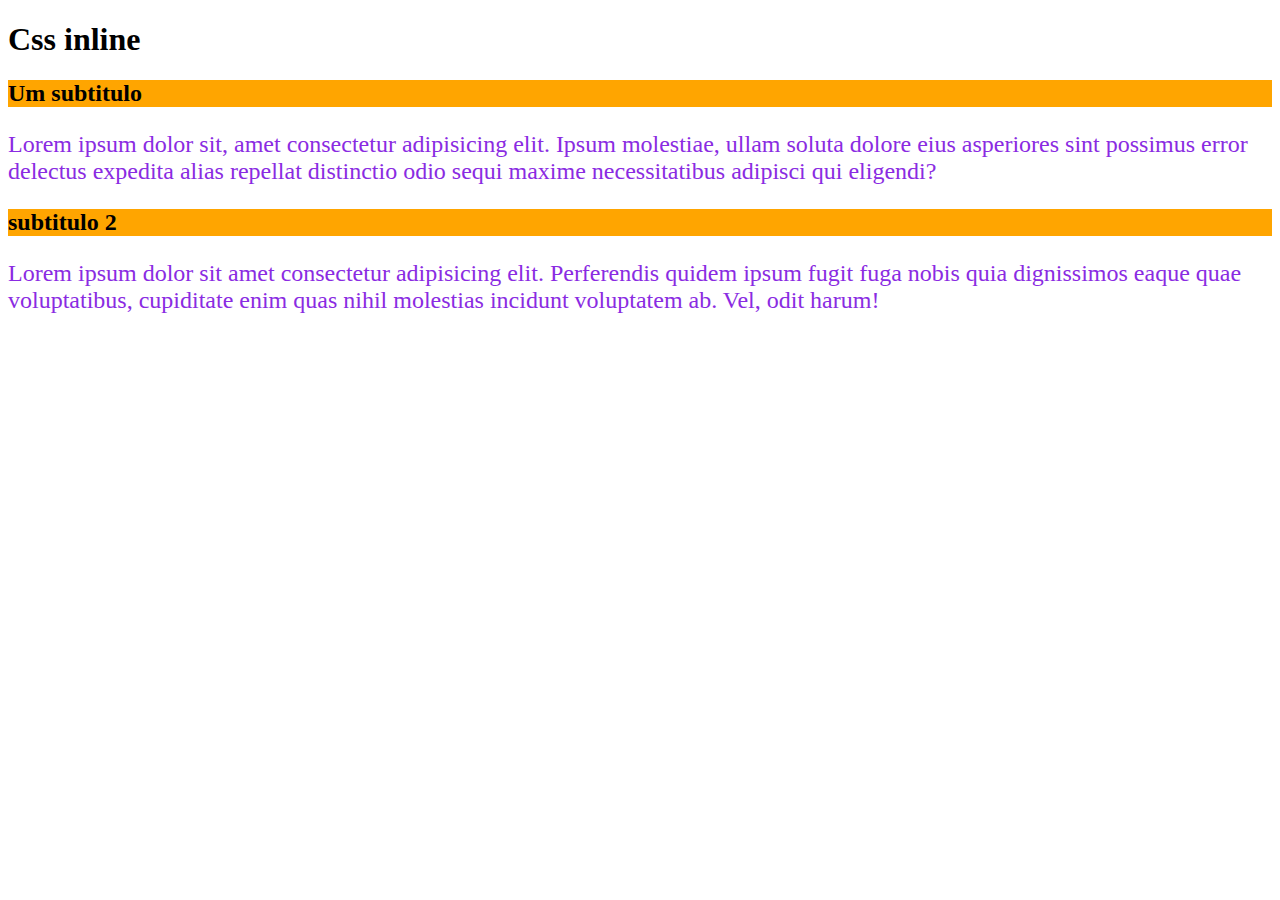
<file: DevQuest- CSS-basico/02-css-inline/index.html>
<!DOCTYPE html>
<html lang="en">
<head>
    <meta charset="UTF-8">
    <meta http-equiv="X-UA-Compatible" content="IE=edge">
    <meta name="viewport" content="width=device-width, initial-scale=1.0">
    <title>Css inline</title>
</head>
<body>
    <h1>Css inline</h1>
    <h2 style="background-color: orange;">Um subtitulo</h2>

    <p style="color: blueviolet; font-size: 24px;">Lorem ipsum dolor sit, amet consectetur adipisicing elit. Ipsum molestiae, ullam soluta dolore eius asperiores sint possimus error delectus expedita alias repellat distinctio odio sequi maxime necessitatibus adipisci qui eligendi?</p>

    <h2 style="background-color: orange;">subtitulo 2</h2>

    <p style="color: blueviolet; font-size: 24px;">Lorem ipsum dolor sit amet consectetur adipisicing elit. Perferendis quidem ipsum fugit fuga nobis quia dignissimos eaque quae voluptatibus, cupiditate enim quas nihil molestias incidunt voluptatem ab. Vel, odit harum!</p>

</body>
</html>
</file>
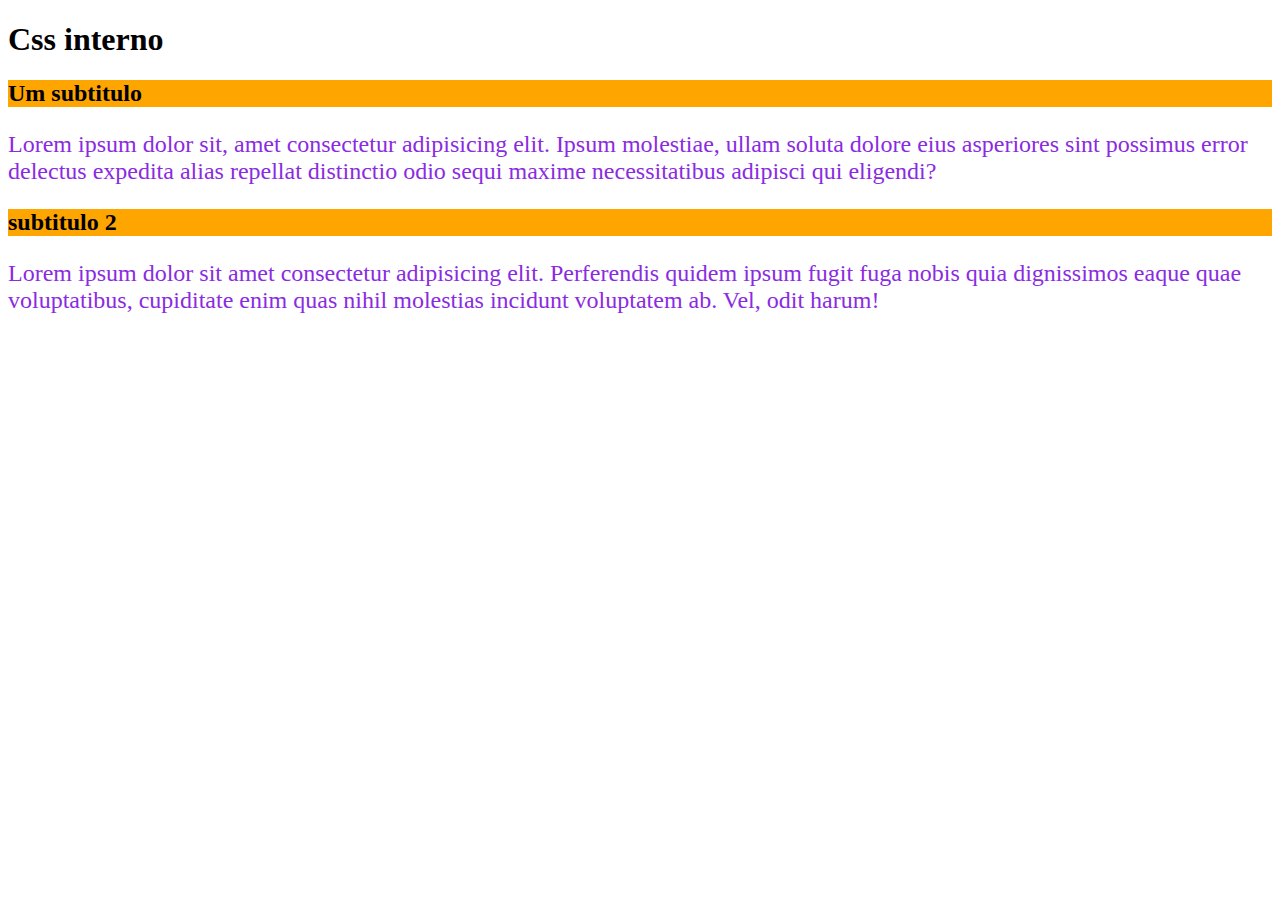
<file: DevQuest- CSS-basico/03-css-interno/index.html>
<!DOCTYPE html>
<html lang="pt-br">
<head>
    <meta charset="UTF-8">
    <meta http-equiv="X-UA-Compatible" content="IE=edge">
    <meta name="viewport" content="width=device-width, initial-scale=1.0">
    <title>Css interno</title>

    <style>
        h2{
            background-color: orange;
        }

        p {
            color: blueviolet;
            font-size: 24px;
        }
    </style>
</head>
<body>
    <h1>Css interno</h1>
    <h2>Um subtitulo</h2>

    <p>Lorem ipsum dolor sit, amet consectetur adipisicing elit. Ipsum molestiae, ullam soluta dolore eius asperiores sint possimus error delectus expedita alias repellat distinctio odio sequi maxime necessitatibus adipisci qui eligendi?</p>

    <h2>subtitulo 2</h2>

    <p>Lorem ipsum dolor sit amet consectetur adipisicing elit. Perferendis quidem ipsum fugit fuga nobis quia dignissimos eaque quae voluptatibus, cupiditate enim quas nihil molestias incidunt voluptatem ab. Vel, odit harum!</p>

</body>
</html>
</file>
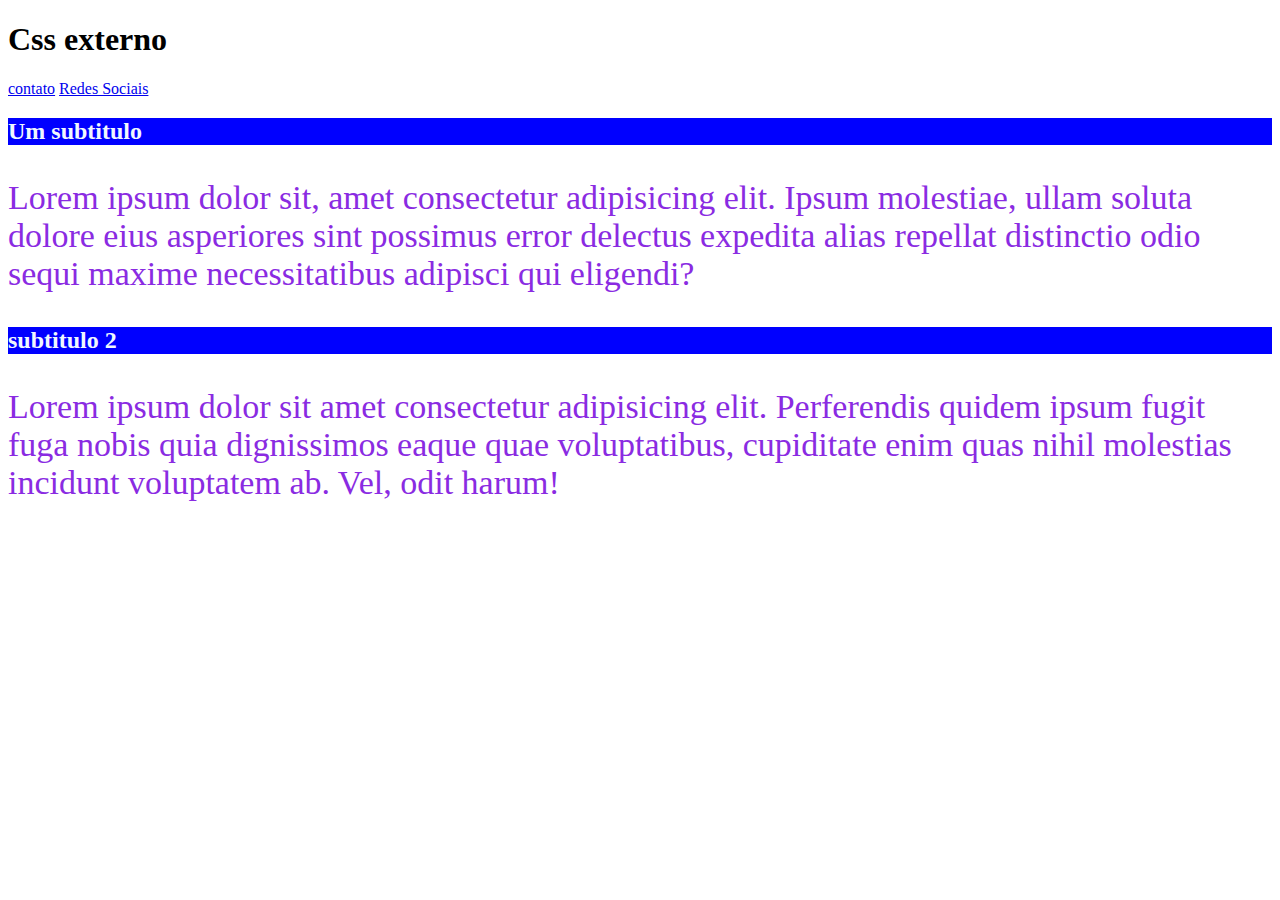
<file: DevQuest- CSS-basico/04-css-externo/index.html>
<!DOCTYPE html>
<html lang="pt-br">
<head>
    <meta charset="UTF-8">
    <meta http-equiv="X-UA-Compatible" content="IE=edge">
    <meta name="viewport" content="width=device-width, initial-scale=1.0">
    <title>Css externo</title>
    <link rel="stylesheet" href="style.css">


</head>
<body>
    <h1>Css externo</h1>
    <a href="./teste-contato.html">contato</a> 
    <a href="./index2.html">Redes Sociais</a>


    <h2>Um subtitulo</h2>

    <p>Lorem ipsum dolor sit, amet consectetur adipisicing elit. Ipsum molestiae, ullam soluta dolore eius asperiores sint possimus error delectus expedita alias repellat distinctio odio sequi maxime necessitatibus adipisci qui eligendi?</p>

    <h2>subtitulo 2</h2>

    <p>Lorem ipsum dolor sit amet consectetur adipisicing elit. Perferendis quidem ipsum fugit fuga nobis quia dignissimos eaque quae voluptatibus, cupiditate enim quas nihil molestias incidunt voluptatem ab. Vel, odit harum!</p>
  

    
</body>
</html>
</file>
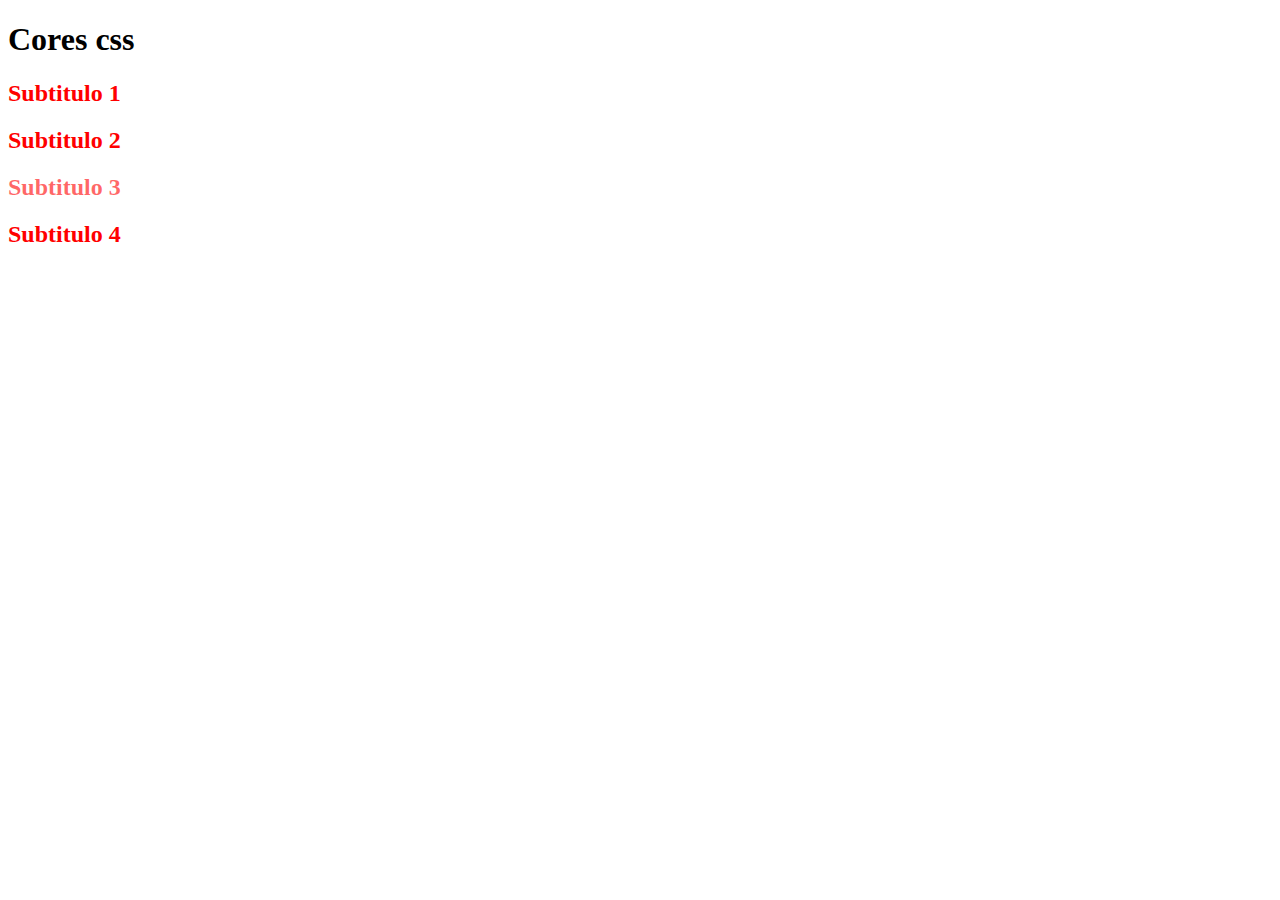
<file: DevQuest- CSS-basico/06-cores/index.html>
<!DOCTYPE html>
<html lang="en">
<head>
    <meta charset="UTF-8">
    <meta http-equiv="X-UA-Compatible" content="IE=edge">
    <meta name="viewport" content="width=device-width, initial-scale=1.0">
    <title>Cores css</title>
</head>
<body>
    <h1>Cores css</h1>

    <h2 style="color: red;">Subtitulo 1</h2>

    <h2 style="color: rgb(255, 0, 0);">Subtitulo 2</h2>

    <h2 style="color: rgba(255, 0, 0, 0.6);"> Subtitulo 3</h2>

    <h2 style="color: #ff0000;" >Subtitulo 4</h2>
</body>
</html>
</file>
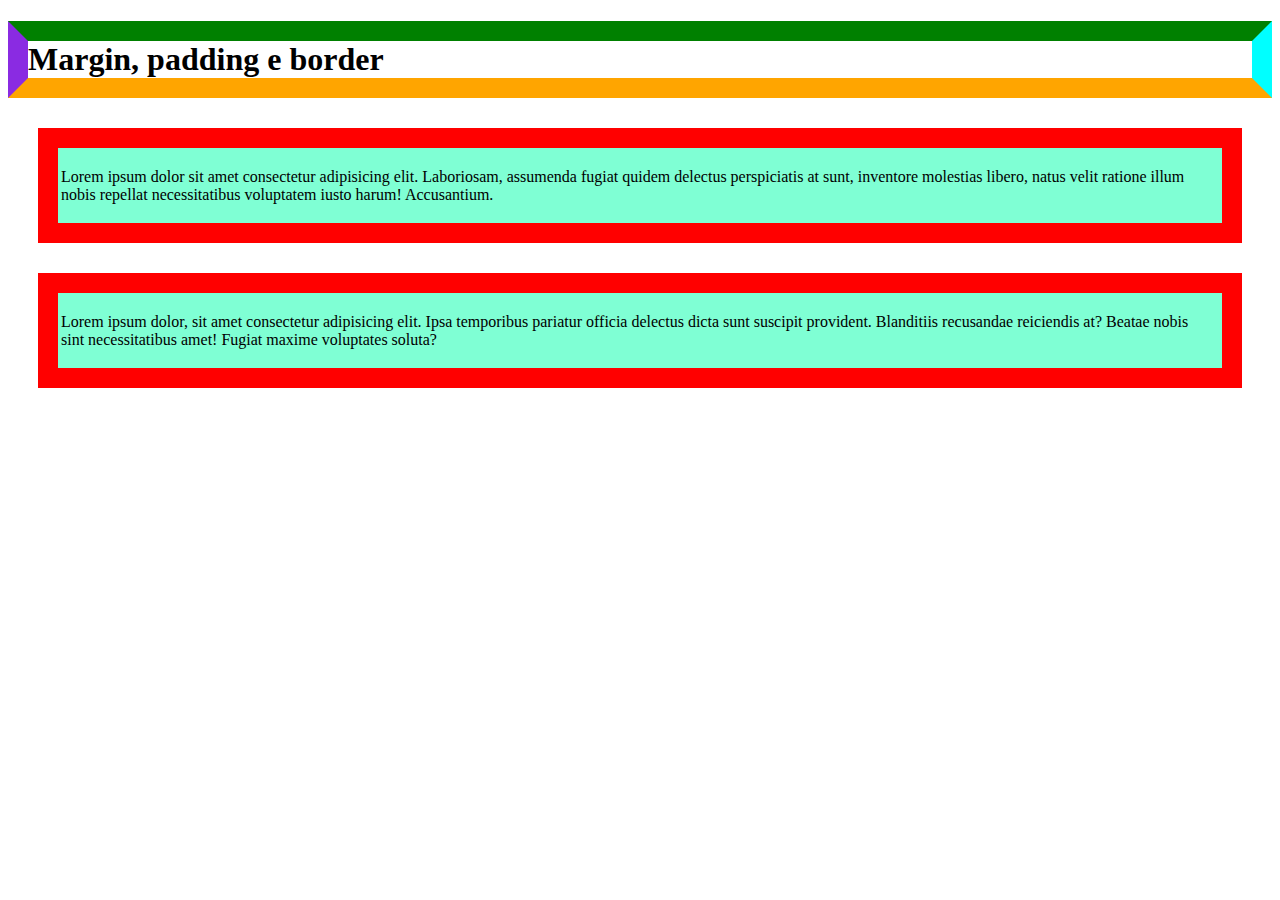
<file: DevQuest- CSS-basico/07- margin-padding-border/index.html>
<!DOCTYPE html>
<html lang="en">
<head>
    <meta charset="UTF-8">
    <meta http-equiv="X-UA-Compatible" content="IE=edge">
    <meta name="viewport" content="width=device-width, initial-scale=1.0">
    <link rel="stylesheet" href="style.css">
    <title>Margin</title>
</head>
<body>

    <h1>Margin, padding e border</h1>

    <p>Lorem ipsum dolor sit amet consectetur adipisicing elit. Laboriosam, assumenda fugiat quidem delectus perspiciatis at sunt, inventore molestias libero, natus velit ratione illum nobis repellat necessitatibus voluptatem iusto harum! Accusantium.</p>

    <p>Lorem ipsum dolor, sit amet consectetur adipisicing elit. Ipsa temporibus pariatur officia delectus dicta sunt suscipit provident. Blanditiis recusandae reiciendis at? Beatae nobis sint necessitatibus amet! Fugiat maxime voluptates soluta?</p>
    
</body>
</html>
</file>
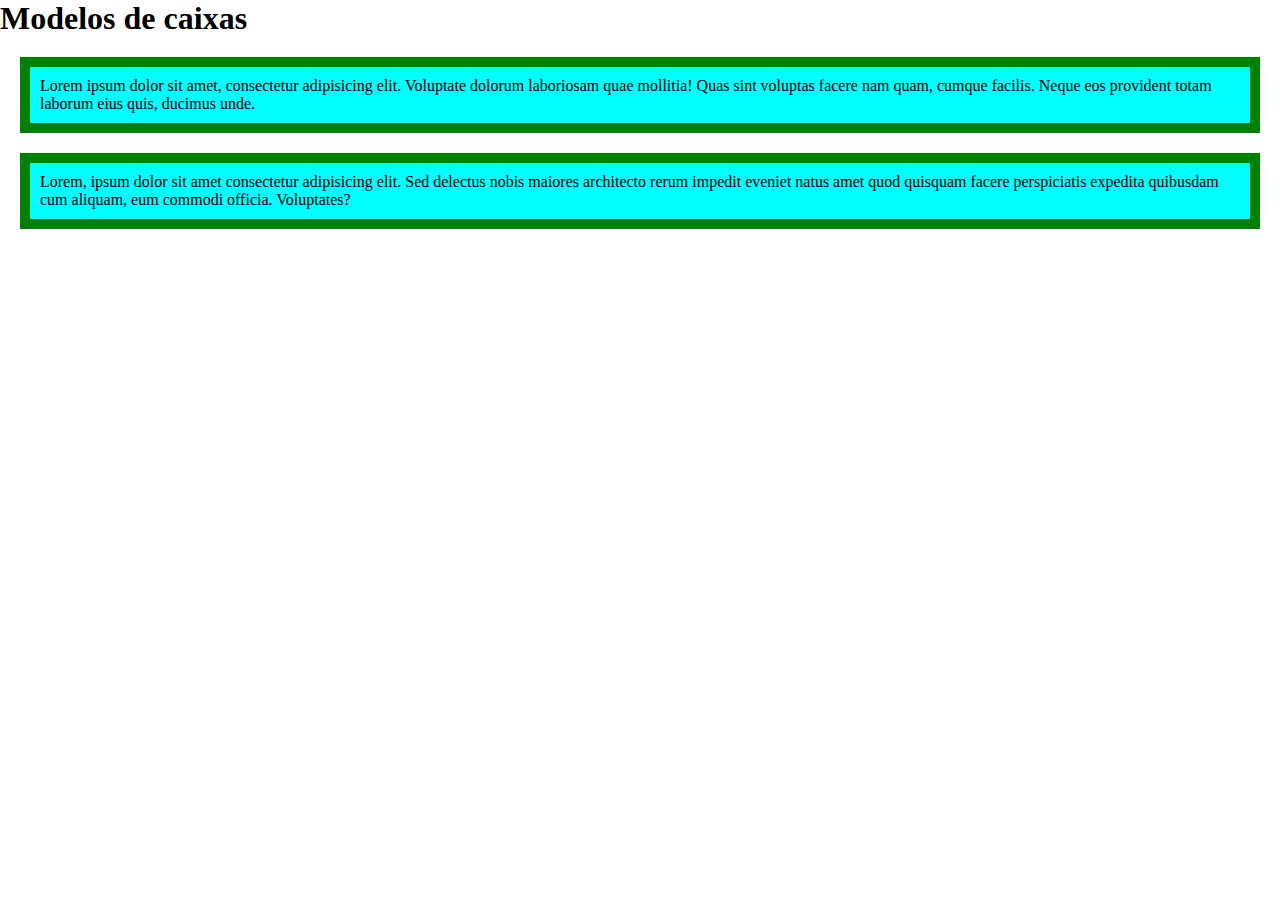
<file: DevQuest- CSS-basico/10-modelos -de-caixas/index.html>
<!DOCTYPE html>
<html lang="pt-br">
<head>
    <meta charset="UTF-8">
    <meta http-equiv="X-UA-Compatible" content="IE=edge">
    <meta name="viewport" content="width=device-width, initial-scale=1.0">
    <link rel="stylesheet" href="style.css">
    <title>Modelos de caixas</title>
</head>
<body>
    <h1>Modelos de caixas</h1>

    <p>Lorem ipsum dolor sit amet, consectetur adipisicing elit. Voluptate dolorum laboriosam quae mollitia! Quas sint voluptas facere nam quam, cumque facilis. Neque eos provident totam laborum eius quis, ducimus unde.</p>

    <p>Lorem, ipsum dolor sit amet consectetur adipisicing elit. Sed delectus nobis maiores architecto rerum impedit eveniet natus amet quod quisquam facere perspiciatis expedita quibusdam cum aliquam, eum commodi officia. Voluptates?</p>
</body>
</html>
</file>
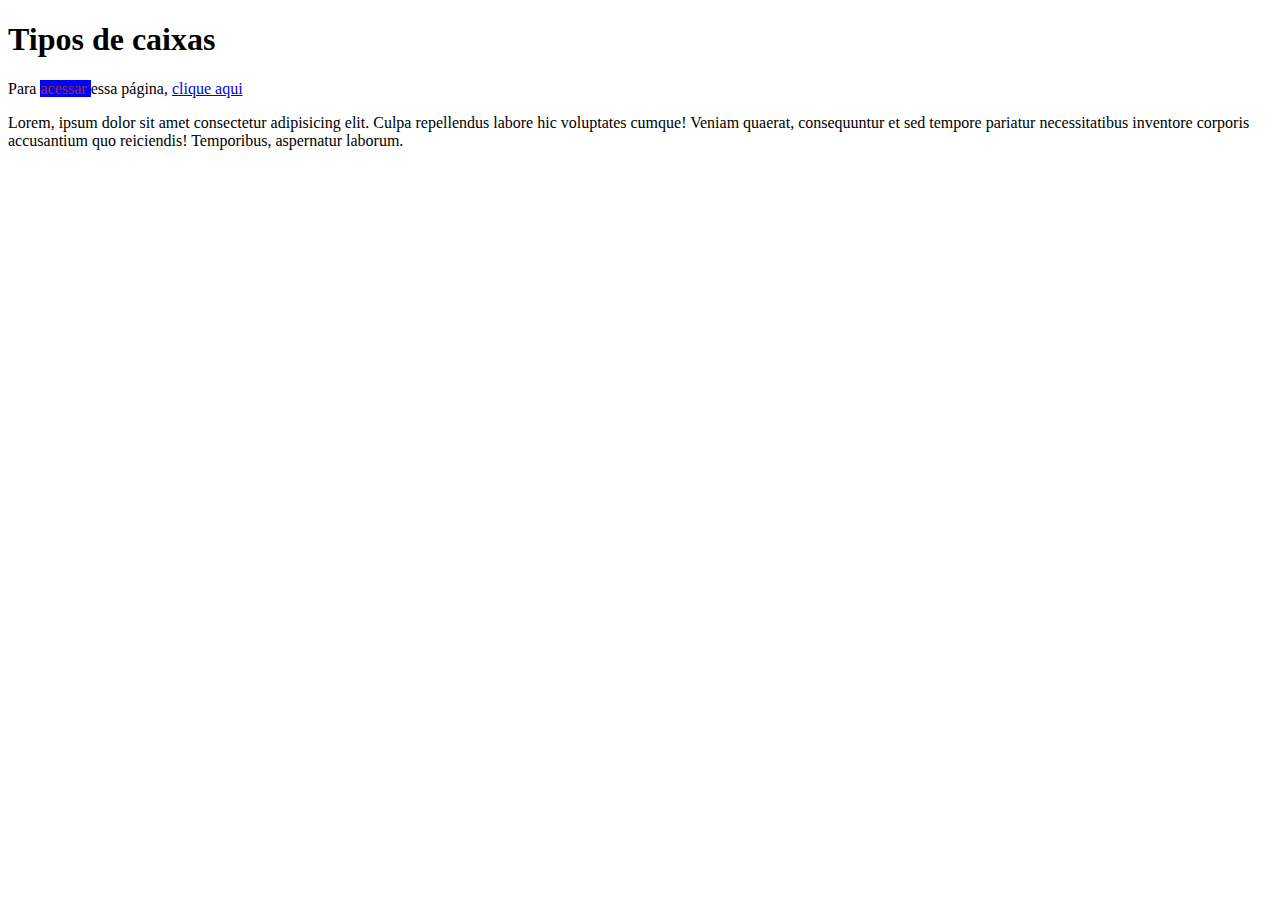
<file: DevQuest- CSS-basico/11-tipos-de-caixas/index.html>
<!DOCTYPE html>
<html lang="pr-br">
<head>
    <meta charset="UTF-8">
    <meta http-equiv="X-UA-Compatible" content="IE=edge">
    <meta name="viewport" content="width=device-width, initial-scale=1.0">
    <link rel="stylesheet" href="style.css">
    <title>Tipos de Caixas</title>
</head>
<body>
    <h1>Tipos de caixas</h1>

    <p>Para <span>acessar </span>essa página, <a href="#">clique aqui</a></p>

    <p>Lorem, ipsum dolor sit amet consectetur adipisicing elit. Culpa repellendus labore hic voluptates cumque! Veniam quaerat, consequuntur et sed tempore pariatur necessitatibus inventore corporis accusantium quo reiciendis! Temporibus, aspernatur laborum.</p>
</body>
</html>
</file>
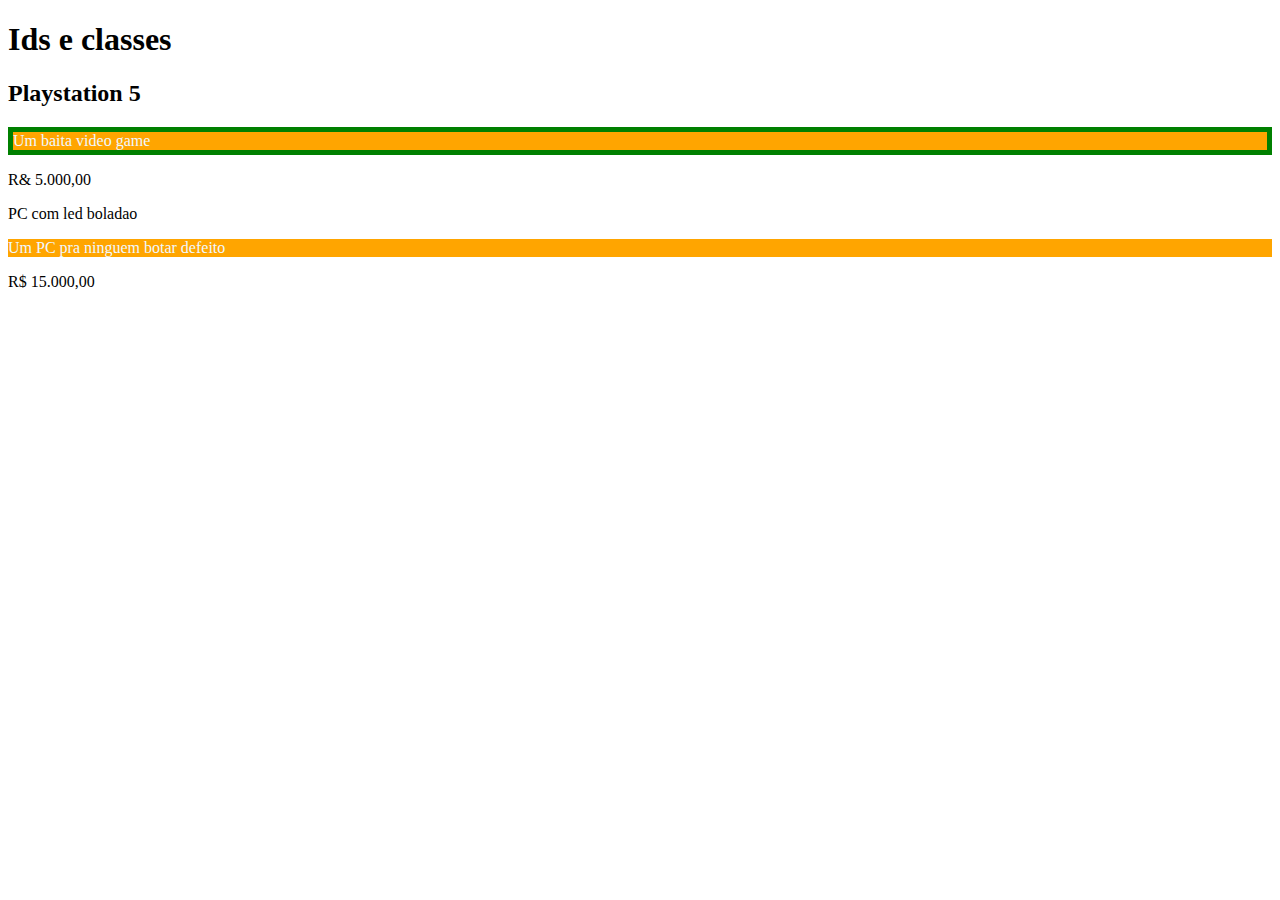
<file: DevQuest- CSS-basico/12-id-e-classes/index.html>
<!DOCTYPE html>
<html lang="en">
<head>
    <meta charset="UTF-8">
    <meta http-equiv="X-UA-Compatible" content="IE=edge">
    <meta name="viewport" content="width=device-width, initial-scale=1.0">
    <link rel="stylesheet" href="style.css">
    <title>Id</title>
</head>
<body>

    <!-- <h1>Ids e classes</h1>

    <h2>Playstation 5</h2>

    <p id="descricao-video-game">Um baita video game</p>

    <p>R& 5.000,00</p>

    <p>PC com led boladao</p>

    <p id="descricao-pc"> Um PC pra ninguem botar defeito</p>

    <p>R$ 15.000,00</p> -->


    <h1>Ids e classes</h1>

    <h2>Playstation 5</h2>

    <p class="descricao-produto produto-promocao">Um baita video game</p>

    <p>R& 5.000,00</p>

    <p>PC com led boladao</p>

    <p class="descricao-produto"> Um PC pra ninguem botar defeito</p>

    <p>R$ 15.000,00</p>
    
</body>
</html>
</file>
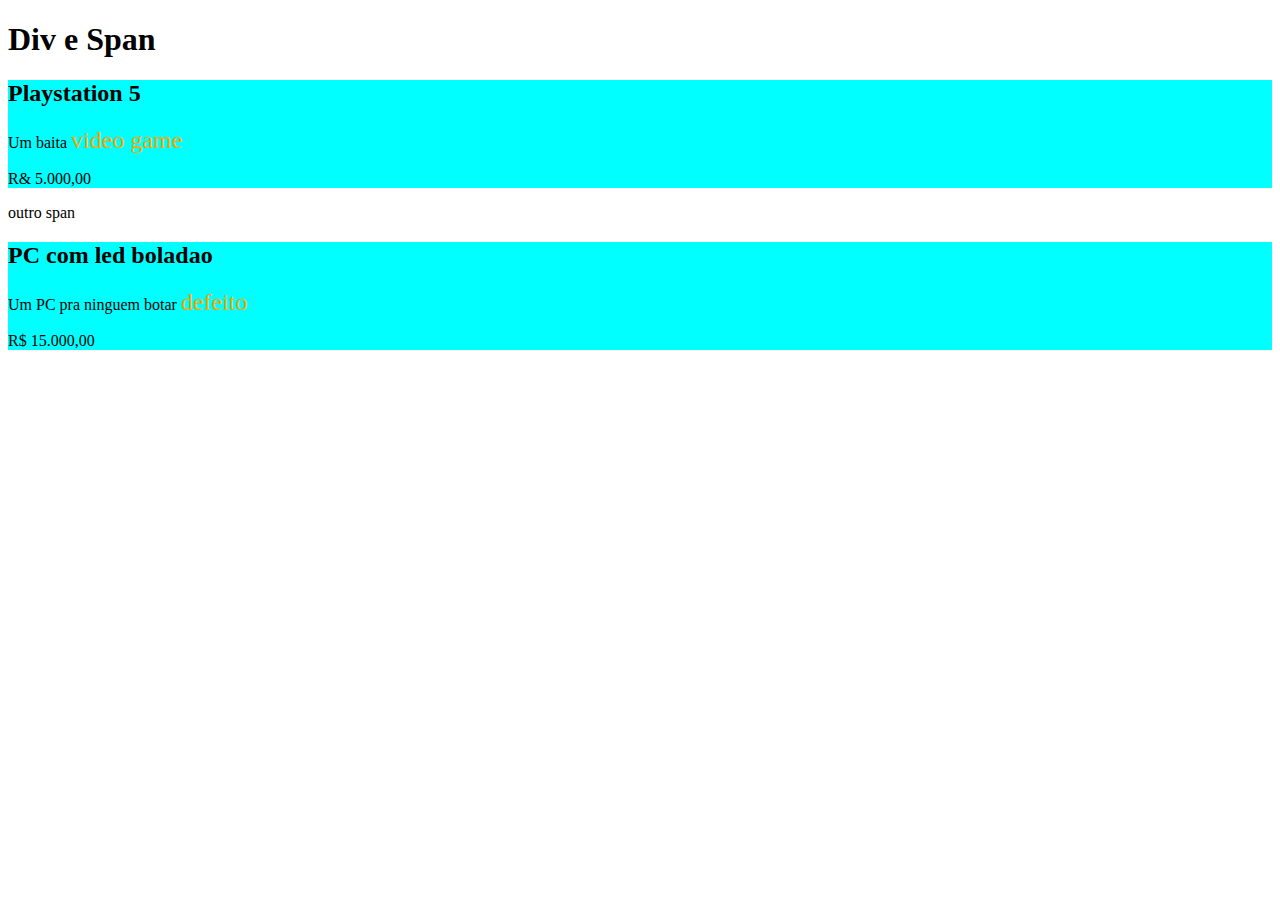
<file: DevQuest- CSS-basico/13-div-span/index.html>
<!DOCTYPE html>
<html lang="en">
<head>
    <meta charset="UTF-8">
    <meta http-equiv="X-UA-Compatible" content="IE=edge">
    <meta name="viewport" content="width=device-width, initial-scale=1.0">
    <link rel="stylesheet" href="style.css">
    <title>Div e Span</title>
</head>
<body>
    <h1>Div e Span</h1>

    <div class="produto">
        <h2>Playstation 5</h2>

        <p class="descricao-produto produto-promocao">  Um baita <span>video game</span></p>

        <p>R& 5.000,00</p>
    </div>


    <span class="outro-span">outro span</span>

    <div class="produto">
        <h2>PC com led boladao</h2>

        <p class="descricao-produto"> Um PC pra ninguem botar <span class="pc-descricao"> defeito</span></p>

        <p>R$ 15.000,00</p>

    </div>
</body>

</html>
</file>
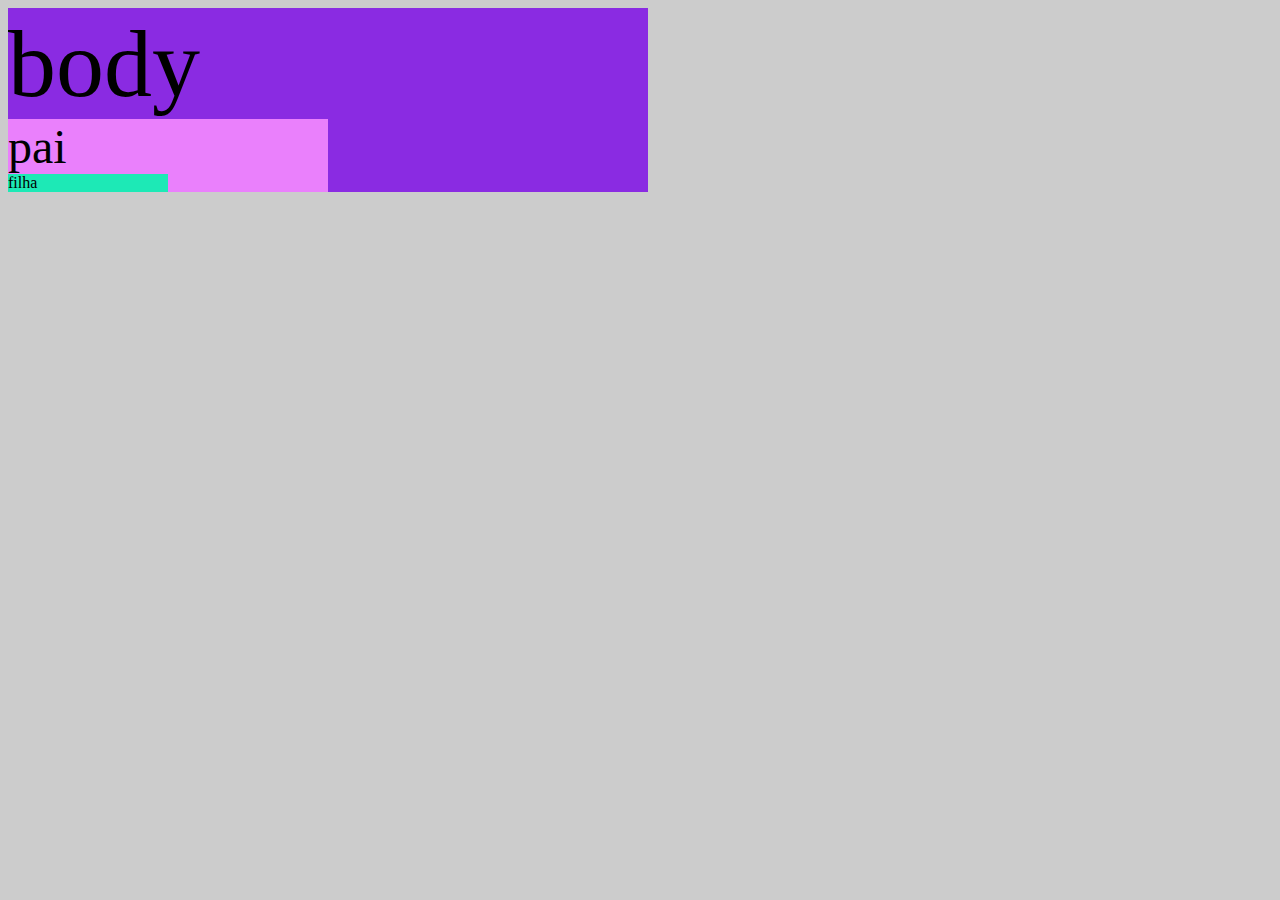
<file: DevQuest- CSS-basico/15-medidas-relativas/index.html>
<!DOCTYPE html>
<html lang="en">
<head>
    <meta charset="UTF-8">
    <meta http-equiv="X-UA-Compatible" content="IE=edge">
    <meta name="viewport" content="width=device-width, initial-scale=1.0">
    <link rel="stylesheet" href="style.css">
    <title>Medidas relativas</title>
</head>
<body>
    <!-- <h1>Unidade de medidas relativas</h1> -->
    body
    <div class="pai">
        pai
        <div class="filha">
            filha
        </div>
    </div>

</body>
</html>
</file>
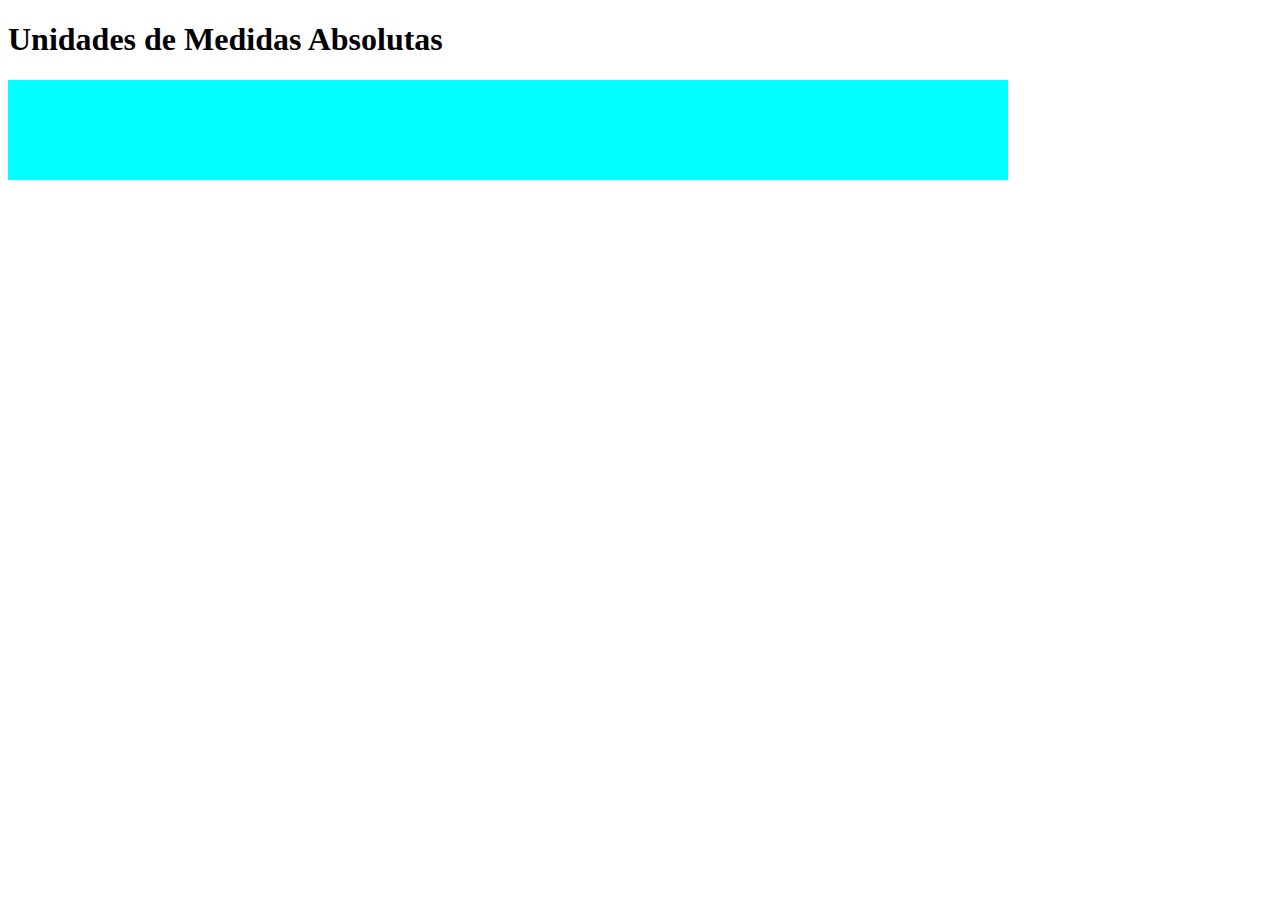
<file: DevQuest- CSS-basico/16-medidas-absoluta/index.html>
<!DOCTYPE html>
<html lang="pt-Br">
<head>
    <meta charset="UTF-8">
    <meta http-equiv="X-UA-Compatible" content="IE=edge">
    <meta name="viewport" content="width=device-width, initial-scale=1.0">
    <link rel="stylesheet" href="style.css">
    <title>Unidades de Medidas Absolutas</title>
</head>
<body>

    <h1>Unidades de Medidas Absolutas</h1>

    <div class="pixel"></div>
    
</body>
</html>
</file>
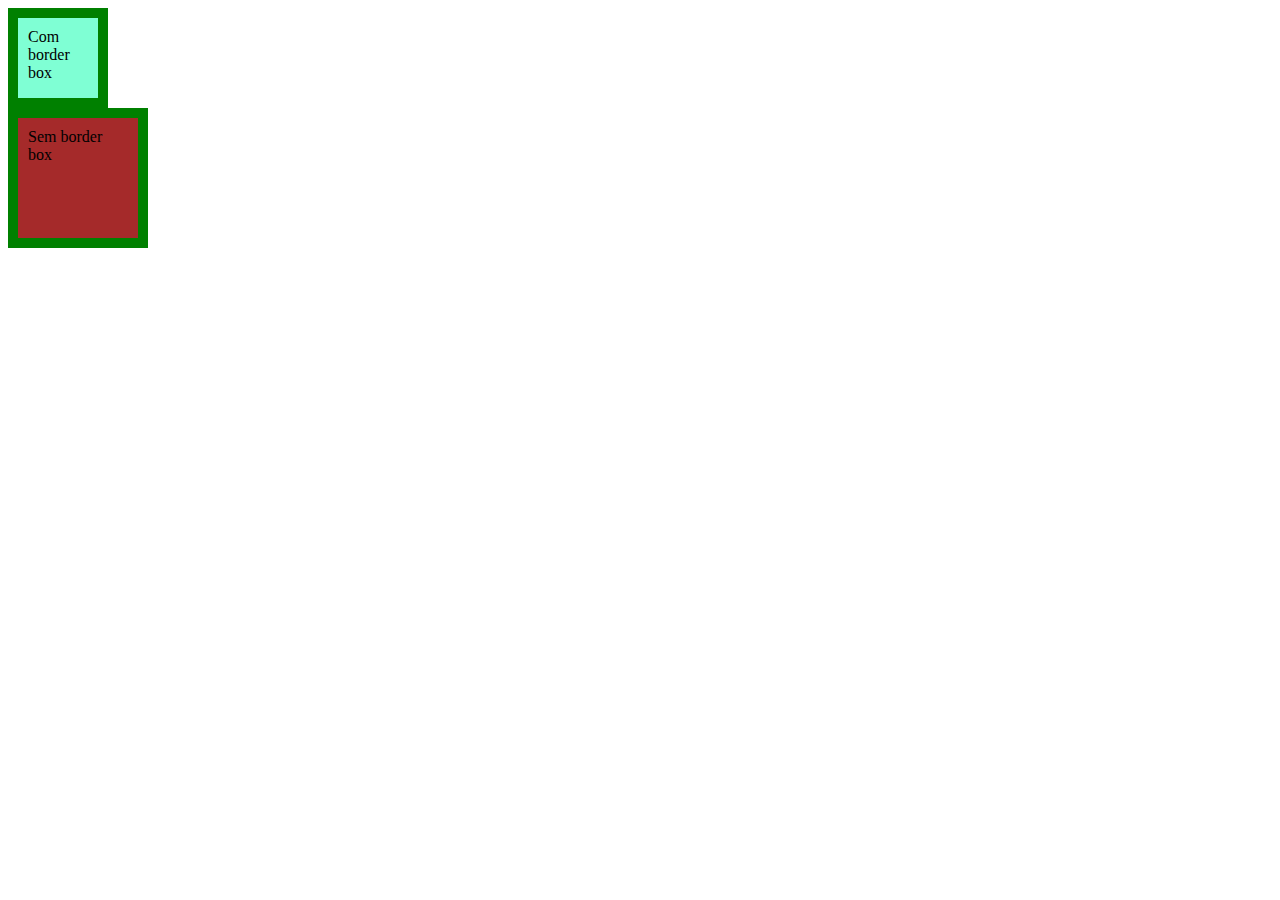
<file: DevQuest- CSS-basico/17-border-box/index.html>
<!DOCTYPE html>
<html lang="pt-br">
<head>
    <meta charset="UTF-8">
    <meta http-equiv="X-UA-Compatible" content="IE=edge">
    <meta name="viewport" content="width=device-width, initial-scale=1.0">
    <link rel="stylesheet" href="style.css">
    <title>Border Box</title>
</head>
<body>
    <div class="com-border-box">Com border box</div>
    <div class="sem-border-box">Sem border box</div>
</body>
</html>
</file>
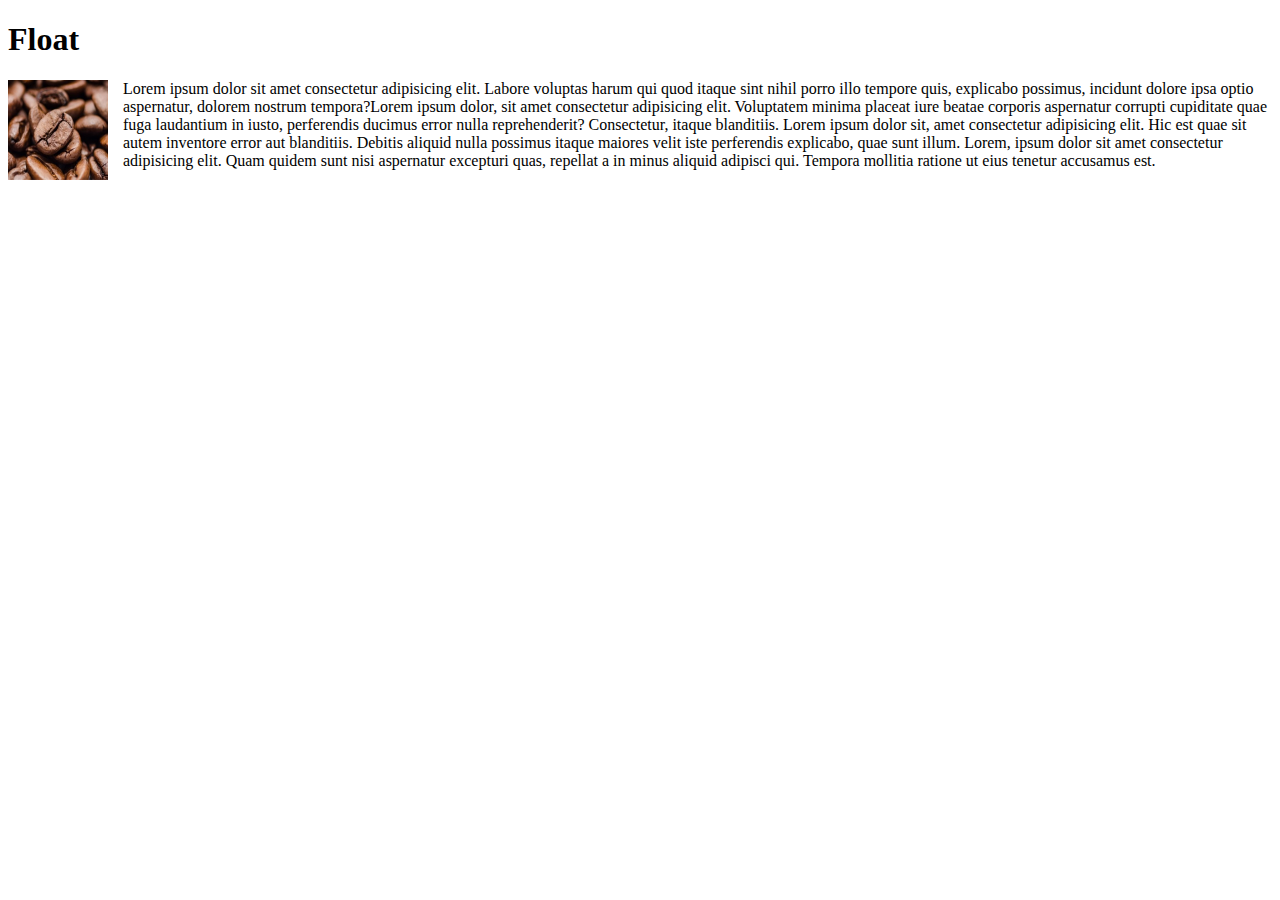
<file: DevQuest- CSS-basico/18-float/index.html>
<!DOCTYPE html>
<html lang="en">
<head>
    <meta charset="UTF-8">
    <meta http-equiv="X-UA-Compatible" content="IE=edge">
    <meta name="viewport" content="width=device-width, initial-scale=1.0">
    <link rel="stylesheet" href="syle.css">
    <title>Css Float</title>
</head>
<body>
    <h1>Float</h1>

    <!-- <section class="float">
        <div class="left">Bloco 1</div>
        <div class="right">Bloco 2</div>
    </section> -->

    <section class="float-blog">
        <img src="2.jpg">
        <p>Lorem ipsum dolor sit amet consectetur adipisicing elit. Labore voluptas harum qui quod itaque sint nihil porro illo tempore quis, explicabo possimus, incidunt dolore ipsa optio aspernatur, dolorem nostrum tempora?Lorem ipsum dolor, sit amet consectetur adipisicing elit. Voluptatem minima placeat iure beatae corporis aspernatur corrupti cupiditate quae fuga laudantium in iusto, perferendis ducimus error nulla reprehenderit? Consectetur, itaque blanditiis.
        Lorem ipsum dolor sit, amet consectetur adipisicing elit. Hic est quae sit autem inventore error aut blanditiis. Debitis aliquid nulla possimus itaque maiores velit iste perferendis explicabo, quae sunt illum.
        Lorem, ipsum dolor sit amet consectetur adipisicing elit. Quam quidem sunt nisi aspernatur excepturi quas, repellat a in minus aliquid adipisci qui. Tempora mollitia ratione ut eius tenetur accusamus est.
        </p>
    </section>
</body>
</html>
</file>
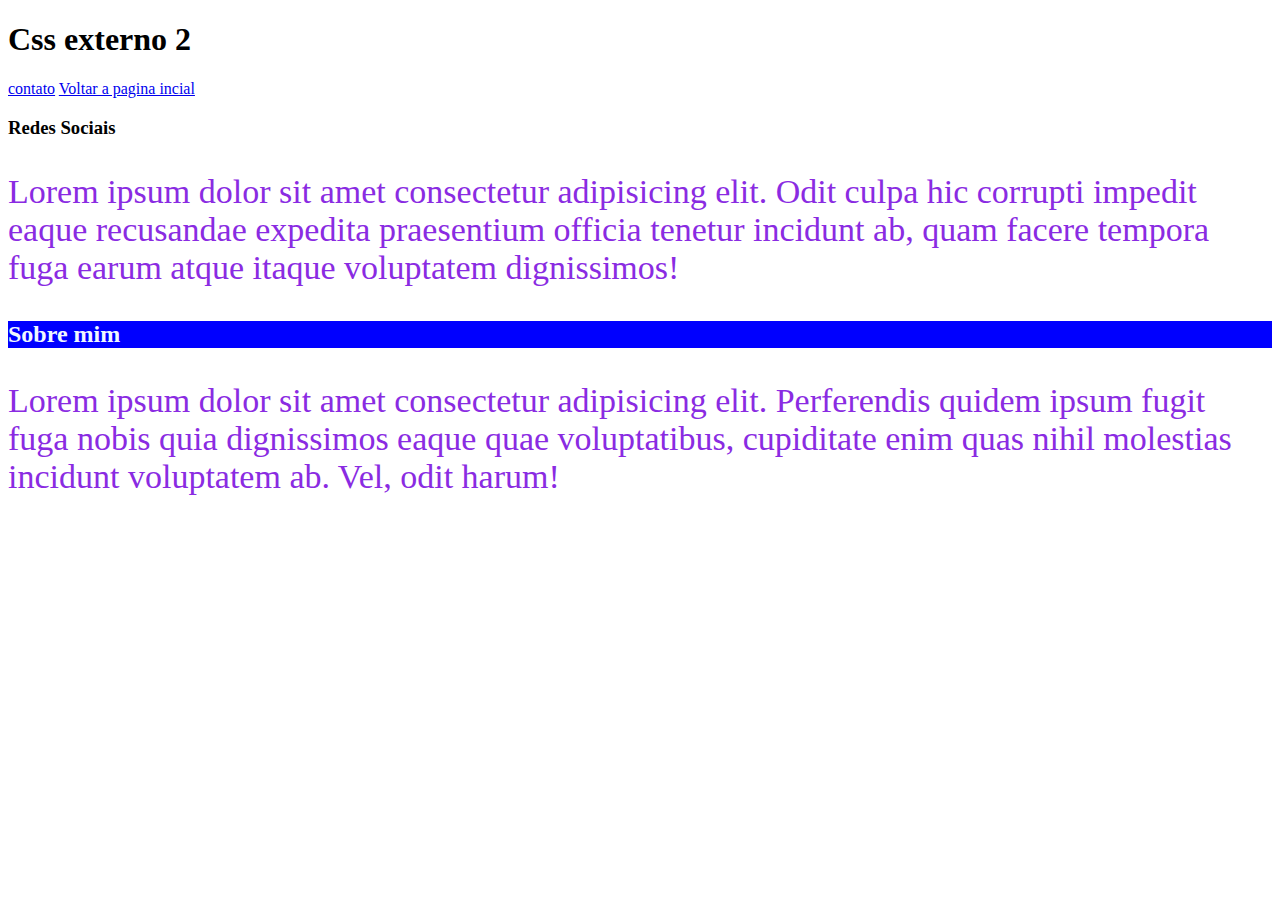
<file: DevQuest- CSS-basico/04-css-externo/index2.html>
<!DOCTYPE html>
<html lang="pt-br">
<head>
    <meta charset="UTF-8">
    <meta http-equiv="X-UA-Compatible" content="IE=edge">
    <meta name="viewport" content="width=device-width, initial-scale=1.0">
    <title>Css externo 2</title>
    <link rel="stylesheet" href="style.css">


</head>
<body>
    
    <h1>Css externo 2</h1>

    <a href="./teste-contato.html">contato</a> 
    <a href="../04-css-externo/index.html">Voltar a pagina incial</a>


    <h3>Redes Sociais</h3>

    <p>Lorem ipsum dolor sit amet consectetur adipisicing elit. Odit culpa hic corrupti impedit eaque recusandae expedita praesentium officia tenetur incidunt ab, quam facere tempora fuga earum atque itaque voluptatem dignissimos!</p>
    
    

    <h2>Sobre mim</h2>

    <p>Lorem ipsum dolor sit amet consectetur adipisicing elit. Perferendis quidem ipsum fugit fuga nobis quia dignissimos eaque quae voluptatibus, cupiditate enim quas nihil molestias incidunt voluptatem ab. Vel, odit harum!</p>

</body>
</html>
</file>
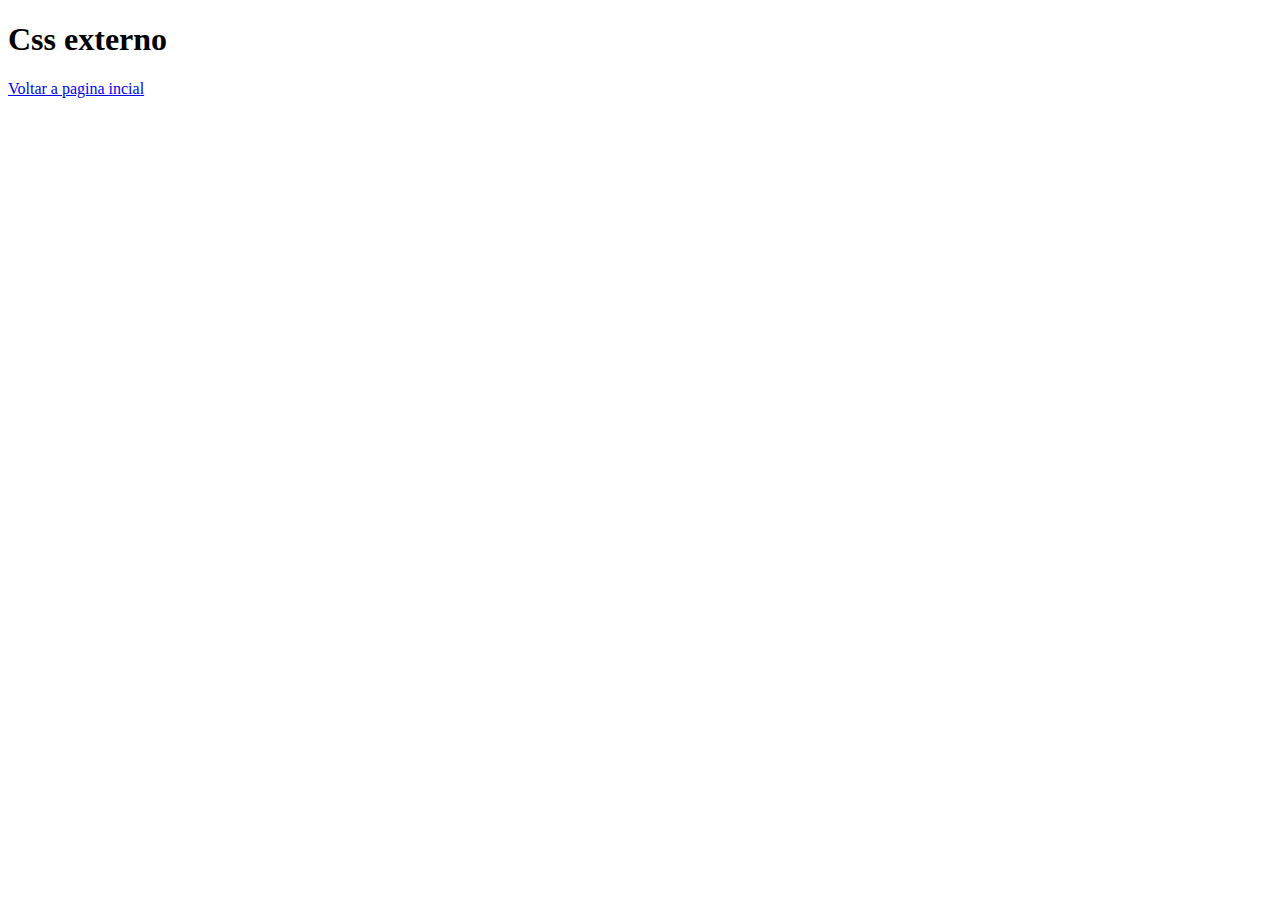
<file: DevQuest- CSS-basico/04-css-externo/teste-contato.html>
<!DOCTYPE html>
<html lang="pt-br">
<head>
    <meta charset="UTF-8">
    <meta http-equiv="X-UA-Compatible" content="IE=edge">
    <meta name="viewport" content="width=device-width, initial-scale=1.0">
    <title>Css externo</title>
    <link rel="stylesheet" href="style.css">


</head>
<body>
    <h1>Css externo</h1>
    <a href="../04-css-externo/index.html">Voltar a pagina incial</a>   


   
</body>
</html>
</file>
<file: DevQuest- CSS-basico/04-css-externo/style.css>
h2 {
    background-color: blue;
    color: aliceblue;
}

p {
    color: blueviolet;
    font-size: 34px;
}
</file>
<file: DevQuest- CSS-basico/07- margin-padding-border/style.css>
p{
    margin: 30px;
    padding: 20px 9px 19px 3px;
    background-color: aquamarine;
    /* border-style: solid;
    border-width: 20px;
    border-color: blueviolet; */

    border: 20px solid red;

}

/* h1{
    border-style: solid;
    border-width: 20px;
    border-top-color: blueviolet;
    border-bottom-color: red;
    border-right-color:blue ;
    border-left-color: aqua;
} */


h1{
    border-style: solid;
    border-width: 20px;
    border-color: green cyan orange blueviolet;
}
</file>
<file: DevQuest- CSS-basico/10-modelos -de-caixas/style.css>
*{
    margin: 0;
}


p{
    margin: 20px;
    padding: 10px;
    background-color: aqua;
    border: solid 10px green;
}
</file>
<file: DevQuest- CSS-basico/11-tipos-de-caixas/style.css>
span{
    color: brown;
    background-color: blue;



    width: 200px;
    height: 200px;
}
</file>
<file: DevQuest- CSS-basico/12-id-e-classes/style.css>
/* #descricao-video-game, #descricao-pc{
    background-color:orange ;
} */

.descricao-produto{
    background-color:orange ;
    color: aliceblue;
}

.produto-promocao{
    border: solid 5px green;
}
</file>
<file: DevQuest- CSS-basico/13-div-span/style.css>
.produto{
    background-color: aqua;
}


.produto span{
    font-size: 24px;
    color: orange;
}

.pc-decricao{
    font-size: 24px;
    color: blueviolet;
}


/* .video-game{
    font-size: 24px;
    color: orange;
} */
</file>
<file: DevQuest- CSS-basico/15-medidas-relativas/style.css>
html{
    background-color: #ccc;
    font-size: 32px;
    
}
/* 1 em = 16px */


body{
    background-color: blueviolet;
    width: 50%;
    font-size: 3rem;

}


.pai{
    background-color: #ea80fc;
    width: 50%;
    font-size: 1.5rem;

}

.filha{
    background-color: #1de9b6;
    width: 50%;
    font-size: .5rem;

}
</file>
<file: DevQuest- CSS-basico/16-medidas-absoluta/style.css>
.pixel{
    background-color: aqua;
    width: 1000px;
    height: 100px;
}
</file>
<file: DevQuest- CSS-basico/17-border-box/style.css>
div{
    width: 100px;
    height: 100px;
    padding: 10px;
    border: 10px solid green;
}

.com-border-box{
    background-color: aquamarine;
    box-sizing: border-box;
}

.sem-border-box{
    background-color: brown;
}

/* largura + padding esquerda + padding direita + border esquerda + border direita= largura total do elemento */

/* altura + padding de cima + padding de baixo+ border de cima + border baixo = altura total do elemento */

/* ex: 100 + 10 + 10+ 10+ 10= 140 */
</file>
<file: DevQuest- CSS-basico/18-float/syle.css>
.float .right{
    float: right;
    background-color: aqua;
    width: 100px;
    height: 100px;
}

.float .left{
    float: left;
    background-color: violet;
    width: 100px;
    height: 100px;
}
.float:after{
    content: "";
    display: block;
    clear: both;
}

img{
    float: left;
    width: 100px;
    height: 100px;
    margin-right: 15px;
}
</file>
